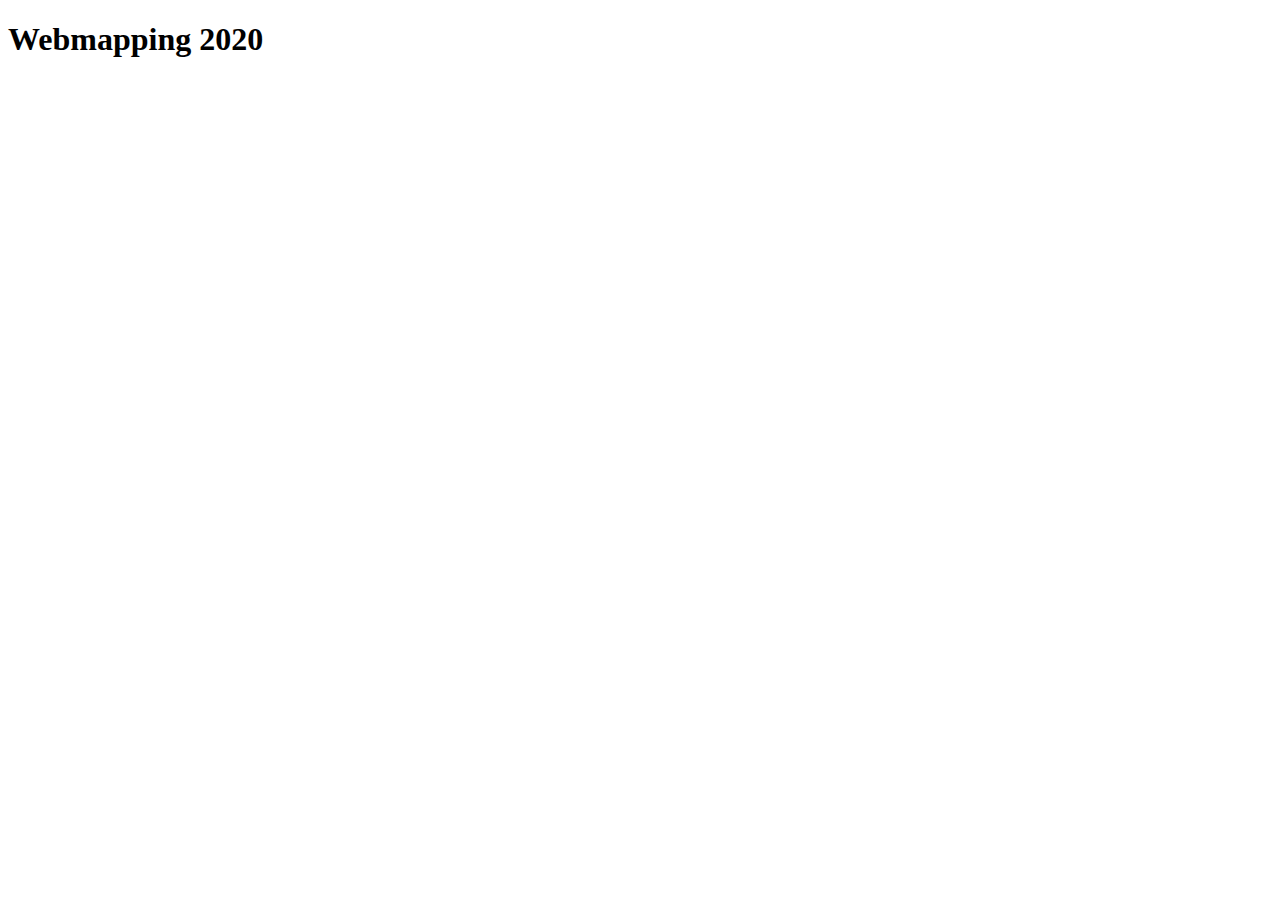
<file: index.html>
<!DOCTYPE html>
<html lang="en">
<head>
    <meta charset="UTF-8">
    <meta name="viewport" content="width=device-width, initial-scale=1.0">
    <meta http-equiv="X-UA-Compatible" content="ie=edge">
    <title>Webmapping_2020</title>
</head>
<body>
    <h1>Webmapping 2020</h1>
</body>
</html>
</file>
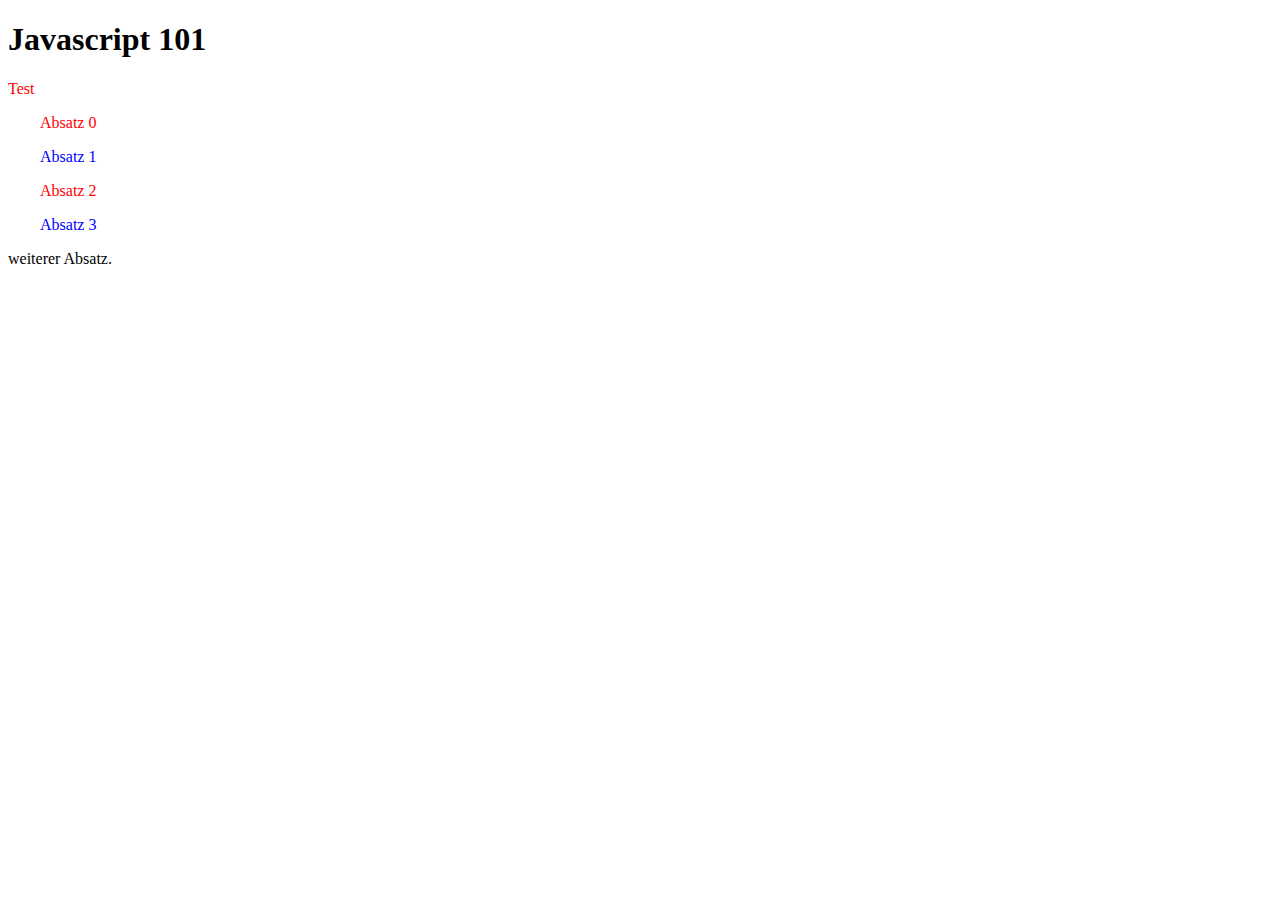
<file: javascript/index.html>
<!DOCTYPE html>
<html lang="en">
<head>
    <meta charset="UTF-8">
    <meta name="viewport" content="width=device-width, initial-scale=1.0">
    <title>Javascript 101</title>
    <script defer src="hello.js"></script>
    <link rel="stylesheet" href="hello.css">
</head>
<body>
    <h1>Javascript 101</h1>
    <p id = "pFirst">Erster Absatz.</p>
    <p class = "indent" data-lat= "47" data-lng = "11">weiterer Absatz.</p>
    <p class = "indent" data-lat= "47" data-lng = "11">weiterer Absatz.</p>
    <p class = "indent" data-lat= "47" data-lng = "11">weiterer Absatz.</p>
    <p class = "indent" data-lat= "47" data-lng = "11"> weiterer Absatz.</p>
    <p>weiterer Absatz.</p>
</body>
</html>
</file>
<file: javascript/hello.css>
.indent {
    margin-left: 2em;
    color: green;
}
</file>
